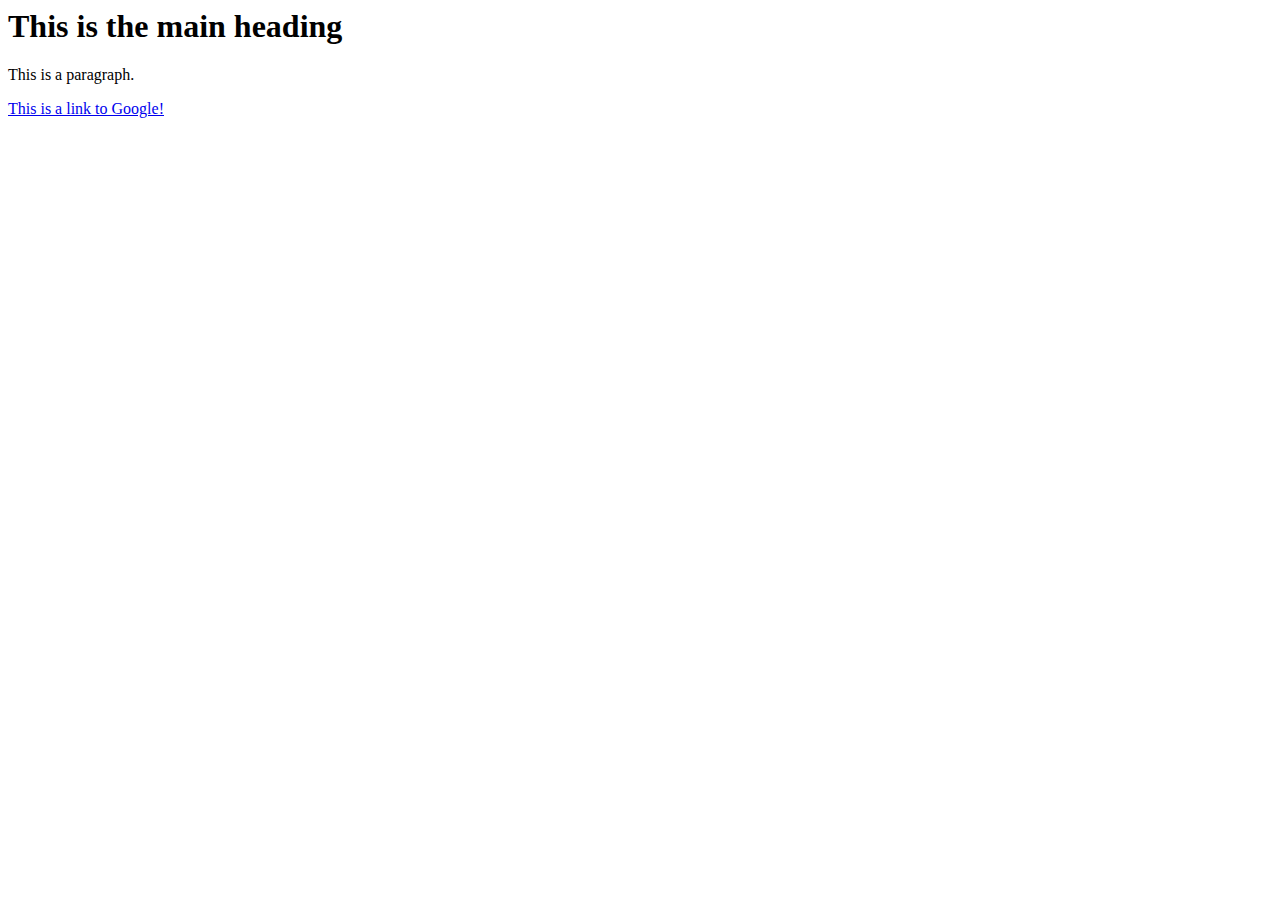
<file: web_dev/make a website/index.html>
<html>
    <head>
        <title>This is the title</title>
    </head>
    <body>
        <h1>This is the main heading</h1>
        <p>This is a paragraph.</p>
        <a href="http://www.google.com">This is a link to Google!</a>
    </body>
</html>
</file>
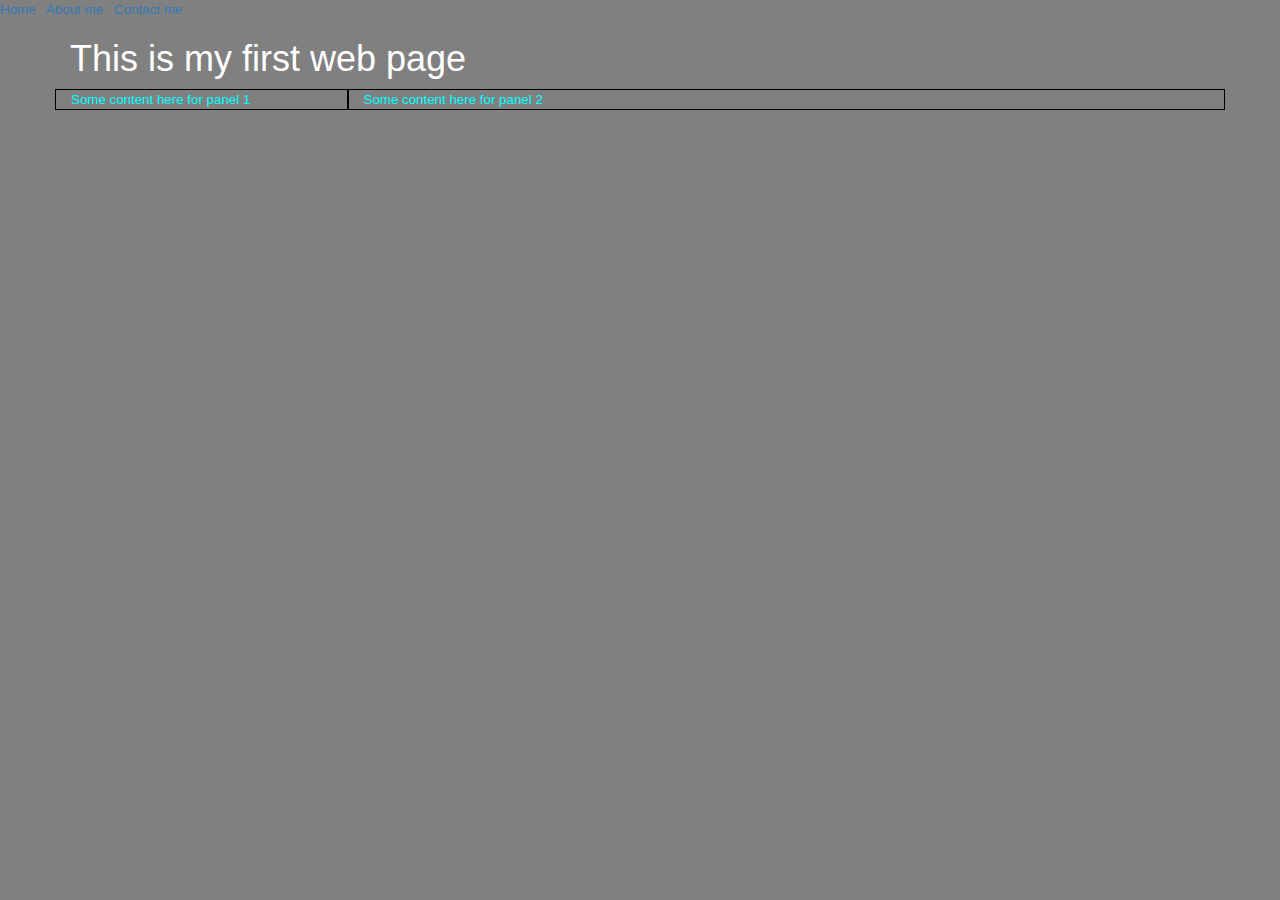
<file: web_dev/week2/index.html>
<html>
	<head>
		<title>This is my first web page</title>


	<link rel="stylesheet"
		  type="text/css"
		  href="bootstrap.css"
	      />

	<link rel="stylesheet"
		  type="text/css"
		  href="styles.css"
	      />
	</head>
	<body>
		<a
		href="index.html">
			Home
		</a>
		 &nbsp;
		<a
		href="aboutme.html">
			About me
		</a>
		&nbsp;
		<a
		href="contact.html" class="greenlink">
			Contact me
		</a>

	<div class="container">
		<h1>This is my first web page</h1>

		<div class="row">
			<div class="col-md-3 thin_border yo">
				Some content here for panel 1
			</div>
			<div class="col-md-9 thin_border yo">
				Some content here for panel 2
			</div>
		</div>
	</div>

	</body>
</html>
</file>
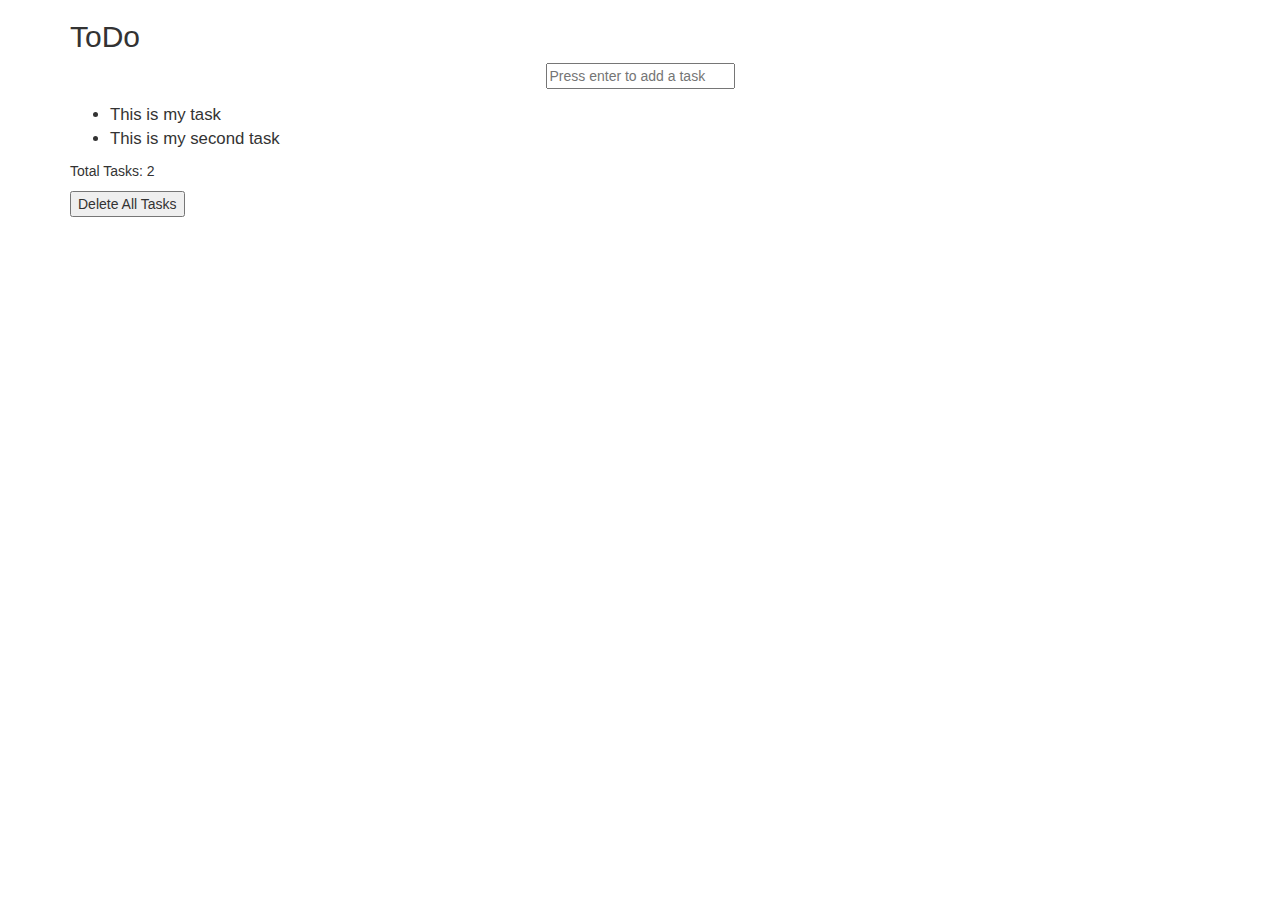
<file: web_dev/challenges/todolist/index.html>
<html></html>
	<head>
		<title>ToDo</title>

		<!-- import bootstrap -->
		<link rel="stylesheet"
			  type="text/css"
			  href="bootstrap.css"
		      />

		<!-- import our own stylesheet -->
		<link rel="stylesheet"
			  type="text/css"
			  href="styles.css"
		      />

		<!-- import jQuery -->
		<script src="http://code.jquery.com/jquery-1.11.3.min.js"></script>
	</head>
	<body>
		<div class="container">
			<h2>ToDo</h2>
			<form id="form-add-task" class="taskForm">
				<input type="text" name="task" id='taskInput' placeholder="Press enter to add a task"/>
			</form>
			<ul id="list-tasks">
			</ul>
			<p>Total Tasks: <span id="totalTasks">0</span></p>
			<form id="form-delete-all"><button type="submit">Delete All Tasks</button></form>
		</div>
    </body>
    <script src="scripts.js" type="text/javascript"></script>
</html>
</file>
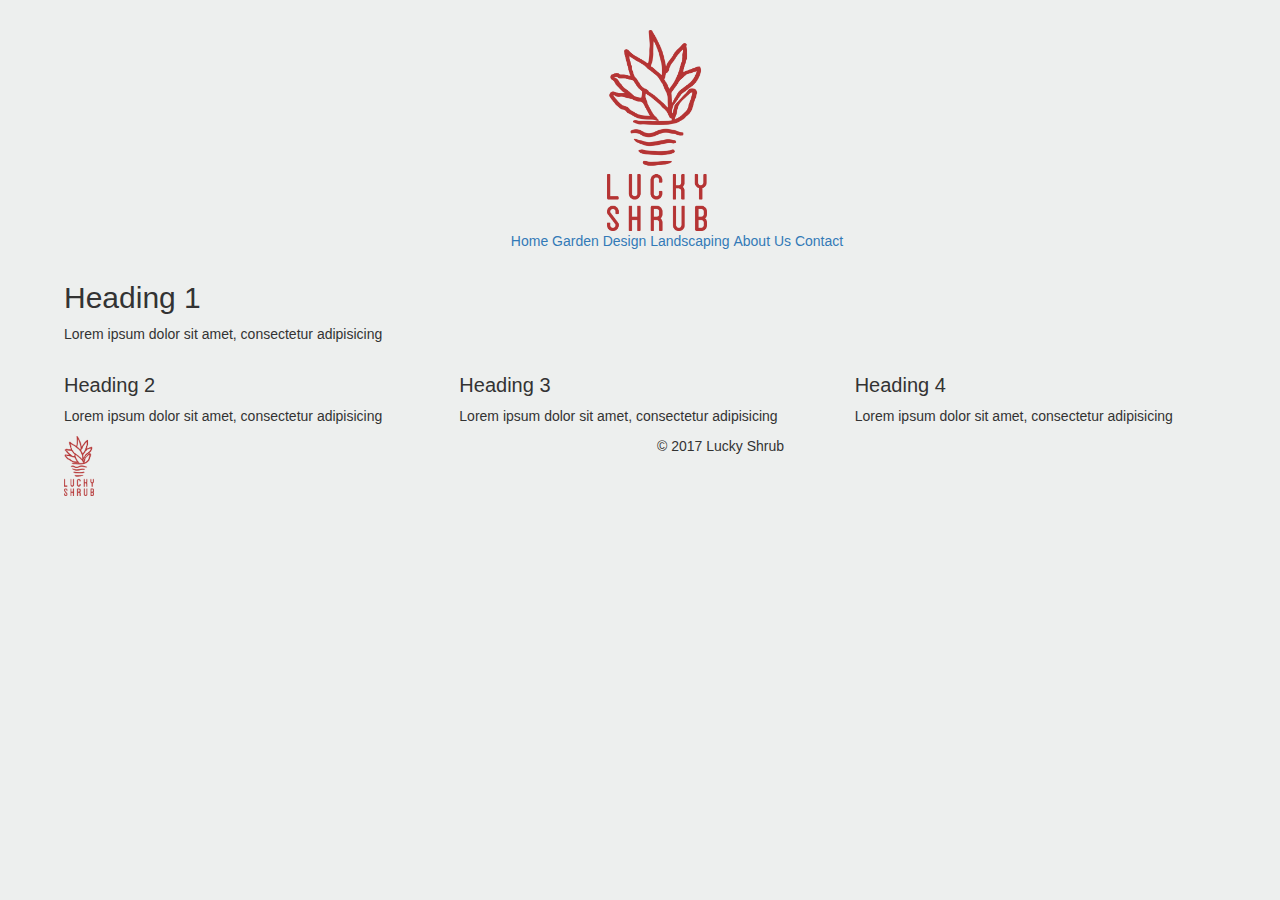
<file: web_dev/meta_formation/portfolio/index.html>
<!DOCTYPE html>
<html>
	<head>
		<title>Lucky Shrub</title>

		<!-- import bootstrap -->
		<link rel="stylesheet"
			  type="text/css"
			  href="css/bootstrap.css"
		      />

		<!-- import our own stylesheet -->
		<link rel="stylesheet"
			  type="text/css"
			  href="css/styles.css"
		      />

		<!-- import jQuery -->
		<script src="http://code.jquery.com/jquery-1.11.3.min.js"></script>


		<!-- Meta data for SEO -->
		<meta name="viewport" content="width=device-width, initial-scale=1">
		<meta name="description" content="Lucky Shrub">
		<meta name="author" content="Valentin Rudloff">
		<meta name="keywords" content="profile, card">
		<meta name="robots" content="index, follow">
		<meta name="googlebot" content="index, follow">
		<meta name="revisit-after" content="1 days">
		<!-- end of meta data -->

		<!-- Open Graph Protocol Meta Data -->
		<meta property="og:title" content="Lucky Shrub">
		<meta property="og:type" content="website">
		<meta property="og:url" content="http://www.lucky-shrub.com">
		<meta property="og:image" content="http://www.lucky-shrub.com/assets/logos/logored.png">
		<meta property="og:description" content="Little Lemon is a family-owned Mediterranean restaurant, focused on traditional recipes served with a modern twist.">
		<meta property="og:locale" content="en_US">
		<meta property="og:site_name" content="Little Lemon">
		<!-- end of Open Graph Protocol Meta Data -->


	</head>
	<body>
		<header>
			<img class="logo" src="assets/logos/logored.png" alt="Little Lemon">
		</header>
		<nav>
			<ul>
				<li><a href="index.html">Home</a></li>
				<li><a href="design.html">Garden Design</a></li>
				<li><a href="landscaping.html">Landscaping</a></li>
				<li><a href="about.html">About Us</a></li>
				<li><a href="contact.html">Contact</a></li>
			</ul>
		</nav>
		<main>
			<section>
				<article>
					<h1>Heading 1</h1>
					<p>Lorem ipsum dolor sit amet, consectetur adipisicing</p>
				</article>
			</section>
			<section>
				<article>
					<h2>Heading 2</h2>
					<p>Lorem ipsum dolor sit amet, consectetur adipisicing</p>
				</article>
				<article>
					<h2>Heading 3</h2>
					<p>Lorem ipsum dolor sit amet, consectetur adipisicing</p>
				</article>
				<article>
					<h2>Heading 4</h2>
					<p>Lorem ipsum dolor sit amet, consectetur adipisicing</p>
				</article>
			</section>

		</main>
		<aside></aside>
		<footer>
			<div>
				<img class="logo-footer" src="assets/logos/logored.png" alt="Little Lemon">
			</div>
			<div>
				<p class="copyright">&copy; 2017 Lucky Shrub</p>
			</div>
		</footer>
    </body>
    <script src="js/script.js" type="text/javascript"></script>
</html>
</file>
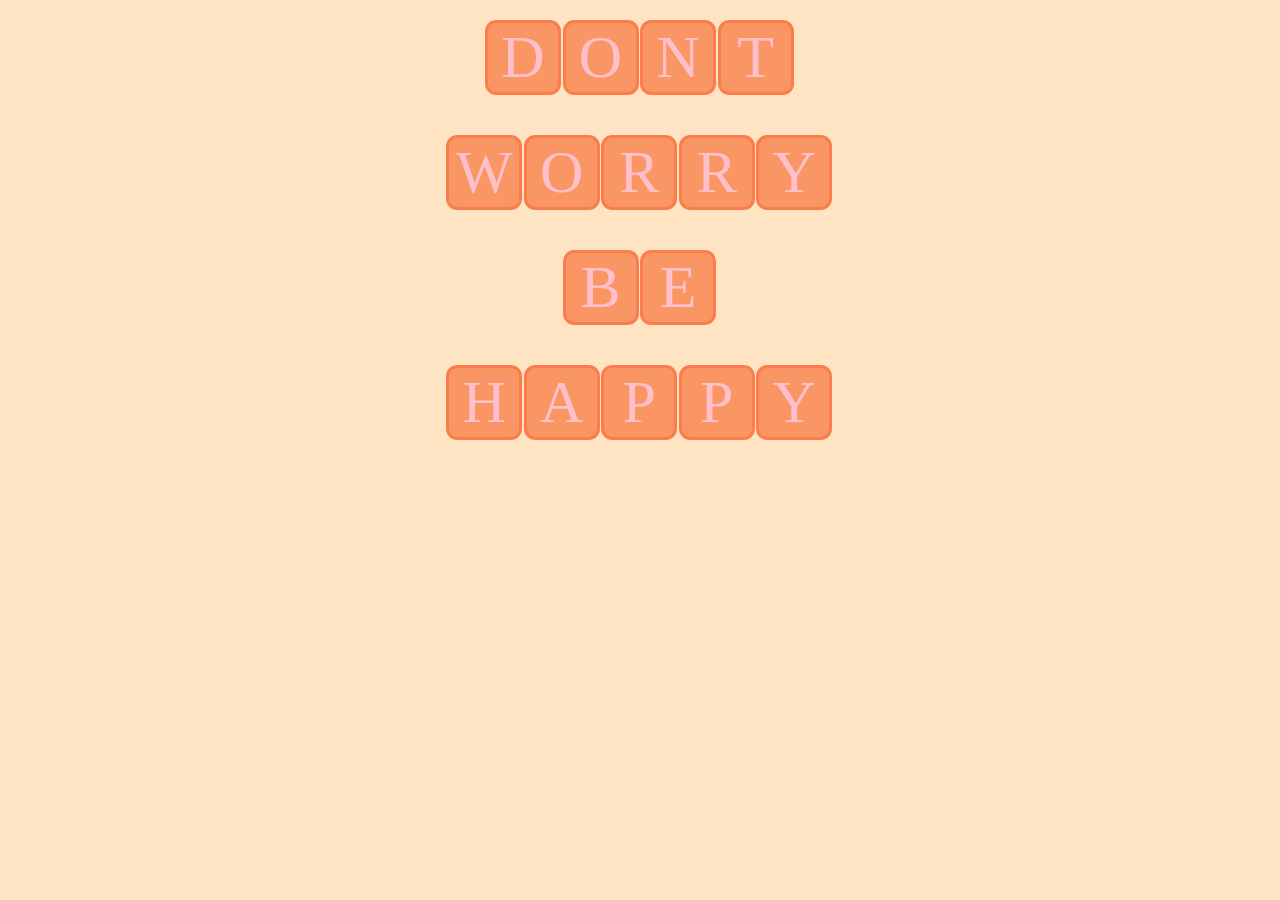
<file: web_dev/meta_formation/test/index.html>
<!DOCTYPE html>
<html>

<head>
    <link rel="stylesheet" href="css/styles.css">
</head>

<body>
    <div class="container">
        <div class="letters">
            <p>D</p>
            <p>o</p>
            <p>n</p>
            <p>t</p>
        </div>
        <div class="letters">
            <p>W</p>
            <p>o</p>
            <p>r</p>
            <p>r</p>
            <p>y</p>
        </div>
        <div class="letters">
            <p>B</p>
            <p>e</p>
        </div>
        <div class="letters">
            <p>H</p>
            <p>a</p>
            <p>p</p>
            <p>p</p>
            <p>y</p>
        </div>
    </div>
</body>

</html>
</file>
<file: web_dev/week2/styles.css>
/* use this to put borders around things... */
.thin_border{
	border: 1px solid black;
}

body{
	background-color:gray;
	color: white;
	font-size: 10pt;
	font-family: sans-serif;
}

a:hover{
	text-decoration: none;
	border-bottom: 2px solid red;
}

.yo{
	color: aqua;
}

@media (min-width: 1000px) {
	body{
		background-color: gray;
	}
}
</file>
<file: web_dev/challenges/todolist/styles.css>
.taskForm{
    text-align: center;
    width: 100%;
}

.task{
    font-size:larger;
}

.taskDone{
    text-decoration:line-through;
}
</file>
<file: web_dev/meta_formation/portfolio/css/styles.css>
body{
    background-color: #edefee;
    font-family: 'MarsAlbert', sans-serif;
    margin: 3rem 3rem 5% 5%;
}

h1{
    font-size: 3rem;
}
h2{
    font-size: 2rem;
}

header > img{
    display: block;
    margin-left: auto;
    margin-right: auto;
    width: 10rem
}

nav ul {
    list-style:none;
    text-align: center;
}
nav li {
    display: inline-block;
}

section{
    display: flex;
}

article{
    flex:1;
}

footer{
    display: flex;
}

footer div{
    flex:1;
}

.logo-footer{
    width: 5%;
}

.copyright{
    border-color: black;
}
</file>
<file: web_dev/meta_formation/test/css/styles.css>
* {
    padding: 0;
    margin: 0;
    color: pink;
  }

  .container {
    min-height: 100vh;
    background-color: bisque;
  }

  .letters {
    display: flex;
    justify-content: center;
    padding-top: 20px;
    margin-bottom: 20px;
    text-transform: uppercase;
    font-size: 60px;
  }

  .letters p {
    text-align: center;
    background-color: rgb(250, 150, 100);
    width: 70px;
    margin-right: 1.5px;
    border-radius: 15%;
    border-color: rgb(250, 125, 75);
    border-style: solid;
  }

  .letters:hover p:nth-child(even) {
    transform: rotateY(7200deg);
    transition: 0.5s;
  }

  .letters:hover p:nth-child(odd) {
    transform: rotateX(360deg);
    transition: 1.5s;
  }
</file>
